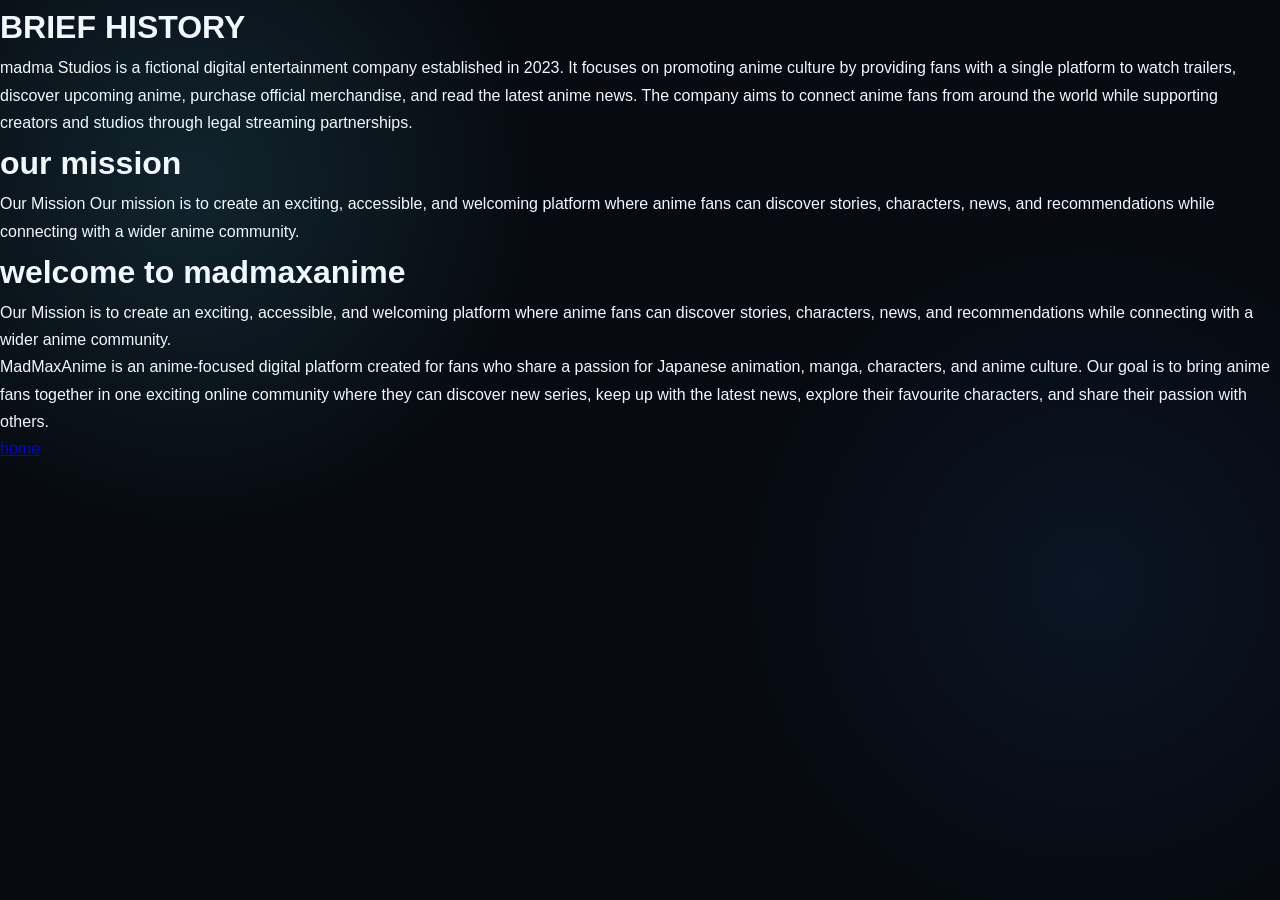
<file: aboutus.html>
<!DOCTYPE html>
<html lang="en">
<head>
    <meta charset="UTF-8">
    <meta name="viewport" content="width=device-width, initial-scale=1.0">
 <title>MADMAXANIME</title>

    <link rel="stylesheet" href="style.css">
</head>
<body>
    <header>
    <h1>BRIEF HISTORY</h1> 
<P>madma Studios is a fictional digital entertainment company established in 2023. It focuses on promoting anime culture by providing fans with a single platform to watch trailers, discover upcoming anime, purchase official merchandise, and read the latest anime news. The company aims to connect anime fans from around the world while supporting creators and studios through legal streaming partnerships.</p>
<h1>our mission</h1>
<p>Our Mission

Our mission is to create an exciting, accessible, and welcoming platform where anime fans can discover stories, characters, news, and recommendations while connecting with a wider anime community.</p>
<h1>welcome to madmaxanime</h1>
<p>Our Mission is to create an exciting, accessible, and welcoming platform where anime fans can discover stories, characters, news, and recommendations while connecting with a wider anime community.</p>
<p>MadMaxAnime is an anime-focused digital platform created for fans who share a passion for Japanese animation, manga, characters, and anime culture. Our goal is to bring anime fans together in one exciting online community where they can discover new series, keep up with the latest news, explore their favourite characters, and share their passion with others.</p>
    </header>
    <a href="index.html">home</a>
</body>
</html>
</file>
<file: style.css>
/* ======================================
   MADMAXANIME - CYBER ICE DESIGN
====================================== */

:root {
    --ice: #58e6ff;
    --white: #f0f8ff;
    --silver: #b9c8d6;
    --black: #070a10;
    --panel: #101722;
}

* {
    margin: 0;
    padding: 0;
    box-sizing: border-box;
}

html {
    scroll-behavior: smooth;
}

body {
    background: var(--black);
    color: var(--white);
    font-family: Arial, Helvetica, sans-serif;
    line-height: 1.7;
    overflow-x: hidden;
}

/* ANIMATED BACKGROUND */

body::before {
    content: "";
    position: fixed;
    inset: 0;
    z-index: -1;
    pointer-events: none;

    background:
        radial-gradient(circle at 15% 20%,
            rgba(88, 230, 255, .12), transparent 28%),
        radial-gradient(circle at 85% 65%,
            rgba(36, 105, 180, .12), transparent 30%);

    animation: atmosphere 8s ease-in-out infinite alternate;
}

@keyframes atmosphere {
    from {
        opacity: .55;
    }
    to {
        opacity: 1;
    }
}

/* NAVIGATION */

.navbar {
    position: sticky;
    top: 0;
    z-index: 1000;

    display: flex;
    align-items: center;
    justify-content: space-between;
    flex-wrap: wrap;
    gap: 18px;

    padding: 16px 6%;
    background: rgba(7, 10, 16, .96);
    border-bottom: 1px solid var(--ice);
    box-shadow: 0 4px 22px rgba(88, 230, 255, .12);
    backdrop-filter: blur(12px);
}

.logo,
.footer-logo {
    color: var(--ice);
    text-decoration: none;
    font-size: 21px;
    font-weight: 900;
    letter-spacing: 2px;
    text-shadow: 0 0 12px rgba(88, 230, 255, .4);
}

.nav-links {
    display: flex;
    justify-content: center;
    align-items: center;
    flex-wrap: wrap;
    gap: 8px;
}

.nav-links a {
    position: relative;
    padding: 10px 12px;

    color: var(--silver);
    text-decoration: none;
    text-transform: uppercase;
    font-size: 12px;
    font-weight: bold;
    letter-spacing: 1px;

    border: 1px solid transparent;
    border-radius: 5px;
    transition: .3s ease;
}

.nav-links a:hover,
.nav-links a.active {
    color: var(--ice);
    background: rgba(88, 230, 255, .08);
    border-color: rgba(88, 230, 255, .45);
    box-shadow: 0 0 14px rgba(88, 230, 255, .12);
}

/* HERO SECTION */

.hero {
    position: relative;
    min-height: 570px;
    display: flex;
    align-items: center;
    padding: 70px 9%;
    overflow: hidden;

    background:
        linear-gradient(90deg,
            #070a10 5%,
            rgba(7, 10, 16, .88) 48%,
            rgba(7, 10, 16, .25) 100%),
        radial-gradient(ellipse at 80% 50%,
            #16435b, #101722 45%, #070a10 75%);

    border-bottom: 1px solid #233c4b;
}

.hero-content {
    position: relative;
    z-index: 2;
    max-width: 650px;
}

.tag {
    color: var(--ice);
    font-size: 12px;
    font-weight: bold;
    letter-spacing: 4px;
    margin-bottom: 16px;
}

.hero h1 {
    font-size: clamp(38px, 7vw, 76px);
    line-height: 1.08;
    font-weight: 900;
    letter-spacing: -2px;
}

h1 span,
h2 span {
    color: var(--ice);
    text-shadow: 0 0 22px rgba(88, 230, 255, .25);
}

.description {
    max-width: 480px;
    margin: 22px 0;
    color: var(--silver);
    font-size: 17px;
}

.hero-decoration {
    position: absolute;
    right: 7%;
    top: 50%;
    transform: translateY(-50%);
    font-size: clamp(65px, 12vw, 160px);
    font-weight: 900;
    color: rgba(88, 230, 255, .08);
    text-shadow: 0 0 50px rgba(88, 230, 255, .12);
    pointer-events: none;
}

/* BUTTON */

.btn {
    display: inline-block;
    padding: 13px 24px;
    margin-top: 10px;

    color: var(--black);
    background: var(--ice);
    text-decoration: none;
    font-size: 12px;
    font-weight: 900;
    letter-spacing: 1.5px;

    border: 1px solid var(--ice);
    border-radius: 4px;
    transition: .3s ease;
}

.btn:hover {
    color: var(--ice);
    background: transparent;
    box-shadow: 0 0 22px rgba(88, 230, 255, .3);
    transform: translateY(-3px);
}

/* CONTENT SECTIONS */

main {
    width: min(1150px, 90%);
    margin: auto;
}

section {
    padding: 75px 0;
}

section h2 {
    margin-bottom: 20px;
    font-size: clamp(25px, 4vw, 38px);
    line-height: 1.2;
}

.intro {
    max-width: 800px;
    margin: auto;
    text-align: center;
}

.intro > p:last-child {
    color: var(--silver);
    max-width: 700px;
    margin: auto;
}

/* FEATURE CARDS */

.card-grid {
    display: grid;
    grid-template-columns: repeat(3, minmax(0, 1fr));
    gap: 20px;
    margin-top: 32px;
}

.anime-card {
    position: relative;
    padding: 30px 24px;
    min-height: 220px;

    background: linear-gradient(145deg, #121c29, #090d14);
    border: 1px solid #263b4b;
    border-radius: 9px;
    transition: .3s ease;
}

.anime-card:hover {
    transform: translateY(-6px);
    border-color: var(--ice);
    box-shadow: 0 8px 28px rgba(88, 230, 255, .1);
}

.card-number {
    color: var(--ice);
    font-size: 13px;
    letter-spacing: 3px;
}

.anime-card h3 {
    margin: 18px 0 8px;
    font-size: 22px;
}

.anime-card p {
    color: var(--silver);
    font-size: 14px;
    margin-bottom: 18px;
}

.anime-card a {
    color: var(--ice);
    text-decoration: none;
    font-size: 12px;
    font-weight: bold;
    letter-spacing: 1px;
}

.anime-card a:hover {
    text-shadow: 0 0 10px var(--ice);
}

/* VIDEO */

.video-section {
    text-align: center;
}

.video-section video {
    display: block;
    width: min(850px, 100%);
    max-height: 480px;
    margin: 30px auto 12px;
    background: #000;
    border: 1px solid var(--ice);
    border-radius: 8px;
    box-shadow: 0 0 25px rgba(88, 230, 255, .1);
}

.video-note {
    color: #8496a8;
    font-size: 12px;
}

/* FOOTER */

footer {
    padding: 40px 20px;
    text-align: center;
    background: #05070c;
    border-top: 1px solid #243c4c;
}

footer p {
    margin-top: 8px;
    color: var(--silver);
    font-size: 12px;
    letter-spacing: 1px;
}

footer .copyright {
    margin-top: 22px;
    color: #758392;
}

/* RESPONSIVE TABLET */

@media (max-width: 850px) {
    .navbar {
        justify-content: center;
    }

    .nav-links {
        width: 100%;
    }

    .card-grid {
        grid-template-columns: repeat(2, minmax(0, 1fr));
    }

    .hero {
        min-height: 470px;
    }
}

/* RESPONSIVE PHONE */

@media (max-width: 550px) {
    .navbar {
        padding: 14px 8px;
        gap: 12px;
    }

    .logo {
        font-size: 19px;
    }

    .nav-links {
        gap: 5px;
    }

    .nav-links a {
        padding: 9px 8px;
        font-size: 10px;
        letter-spacing: .3px;
    }

    .hero {
        min-height: 420px;
        padding: 55px 7%;
    }

    .hero h1 {
        font-size: clamp(36px, 10vw, 52px);
    }

    .hero-decoration {
        right: 4%;
        top: 25%;
        transform: none;
        font-size: 70px;
    }

    .description {
        font-size: 15px;
    }

    main {
        width: 88%;
    }

    section {
        padding: 48px 0;
    }

    .card-grid {
        grid-template-columns: 1fr;
    }

    .anime-card {
        min-height: auto;
    }
}

/* ACCESSIBILITY */
@media (prefers-reduced-motion: reduce) {
    *,
    *::before,
    *::after {
        scroll-behavior: auto !important;
        animation: none !important;
        transition: none !important;
    }
}
</file>
